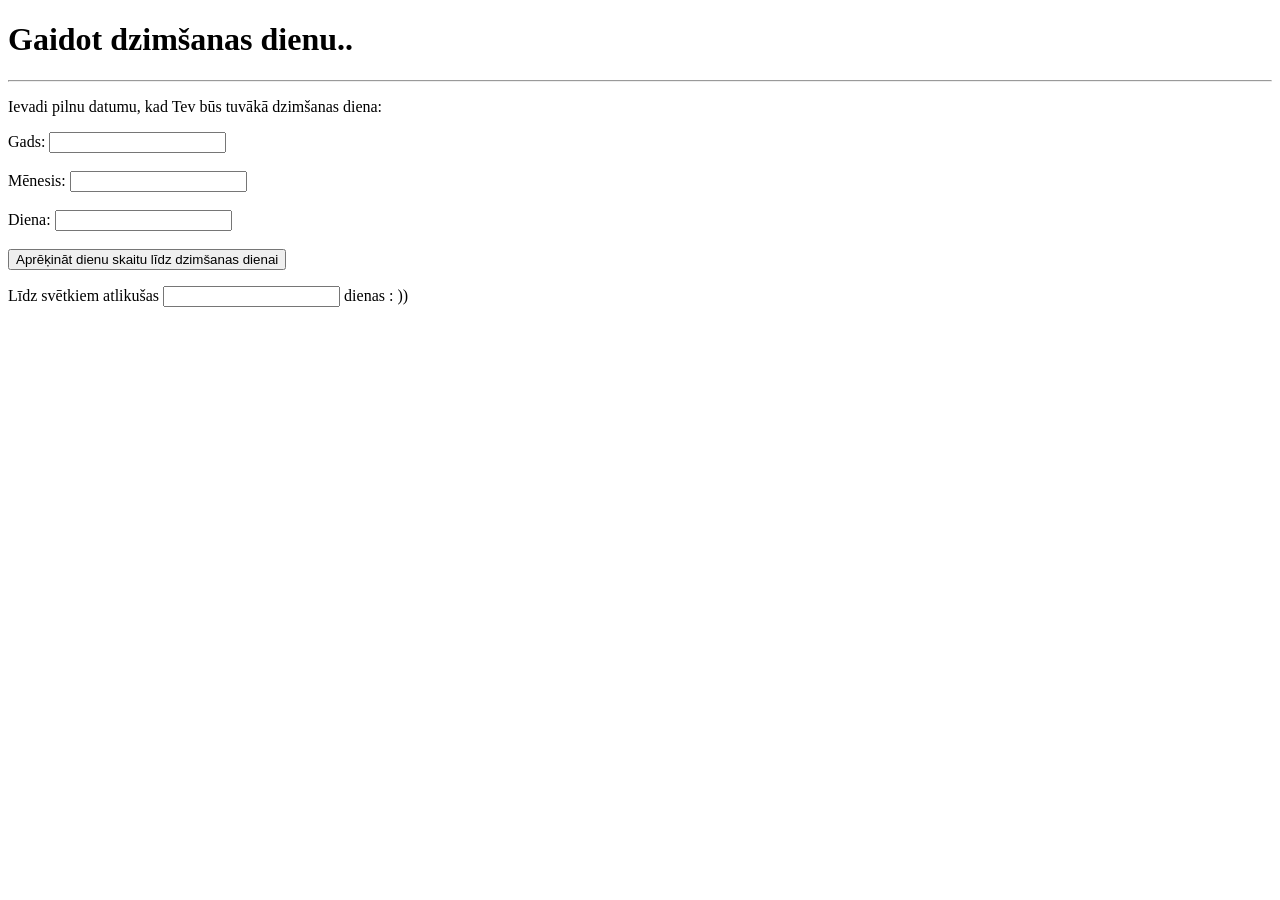
<file: dzd.html>
<!DOCTYPE html>
<html lang="lv">
<head>
    <meta charset="UTF-8">
    <meta name="viewport" content="width=device-width, initial-scale=1.0">
    <title>Gaidot dzimšanas dienu</title>
</head>
<body>
    <h1>Gaidot dzimšanas dienu..</h1>
    <hr>
    <form>
        <p>Ievadi pilnu datumu, kad Tev būs tuvākā dzimšanas diena:</p>
        <label for="gads">Gads:</label>
        <input type="text" id="gads" name="gads"><br><br>
        <label for="menesis">Mēnesis:</label>
        <input type="text" id="menesis" name="menesis"><br><br>
        <label for="datums">Diena:</label>
        <input type="text" id="datums" name="datums"><br><br>
        <button type="button" id="poga" onclick="dienas()">Aprēķināt dienu skaitu līdz dzimšanas dienai</button>
    </form>
    <p>Līdz svētkiem atlikušas <input type="text" id="dienas" name="dienas"> dienas : ))</p>

    <script>
        function dienas() {
            const gads = document.getElementById("gads").value;
            const menesis = document.getElementById("menesis").value - 1; 
            const datums = document.getElementById("datums").value;

            const birthday = new Date(gads, menesis, datums);
            const today = new Date();

            birthday.setFullYear(today.getFullYear());
            if (today > birthday) {
                birthday.setFullYear(today.getFullYear() + 1);
            }

            const difference = birthday - today;
            const daysLeft = Math.ceil(difference / (1000 * 60 * 60 * 24));

            document.getElementById("dienas").value = daysLeft;
        }
    </script>
</body>
</html>
</file>
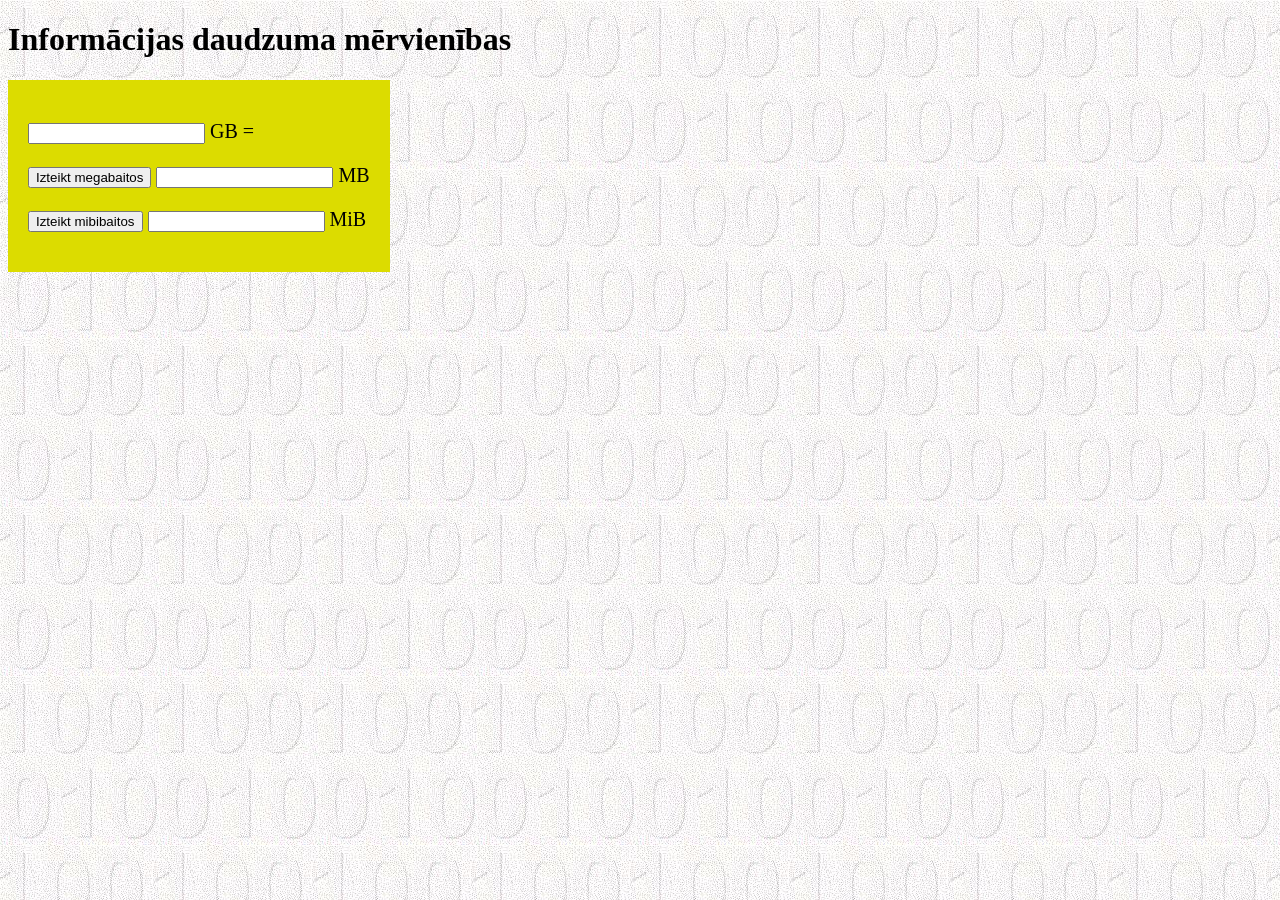
<file: mervienibas.html>
<!DOCTYPE html>
<html lang="lv">
<head>
    <meta charset="UTF-8">
    <meta name="viewport" content="width=device-width, initial-scale=1.0">
    <title>Informācijas daudzuma mērvienības</title>
    <script>
        function convertToMB() {
            let gb = parseFloat(document.getElementById("gbInput").value);
            if (!isNaN(gb)) {
                document.getElementById("mbOutput").value = gb * 1000;
                document.getElementById("mibOutput").value = "";
            }
        }
        
        function convertToMiB() {
            let gb = parseFloat(document.getElementById("gbInput").value);
            if (!isNaN(gb)) {
                document.getElementById("mibOutput").value = gb * 953.674;
                document.getElementById("mbOutput").value = "";
            }
        }
    </script>
    <style>
        body {
            background-image: url('images/cipari.jpg');
            background-repeat: repeat;
        }
        .form-container {
            background-color: rgb(220, 220, 0);
            padding: 20px;
            display: inline-block;
            font-size: 20px;
        }
    </style>
</head>
<body>
    <h1>Informācijas daudzuma mērvienības</h1>
    <div class="form-container">
        <form>
            <p>
                <input type="text" id="gbInput"> GB =
            </p>
            <p>
                <button type="button" onclick="convertToMB()">Izteikt megabaitos</button>
                <input type="text" id="mbOutput"> MB
            </p>
            <p>
                <button type="button" onclick="convertToMiB()">Izteikt mibibaitos</button>
                <input type="text" id="mibOutput"> MiB
            </p>
        </form>
    </div>
</body>
</html>
</file>
